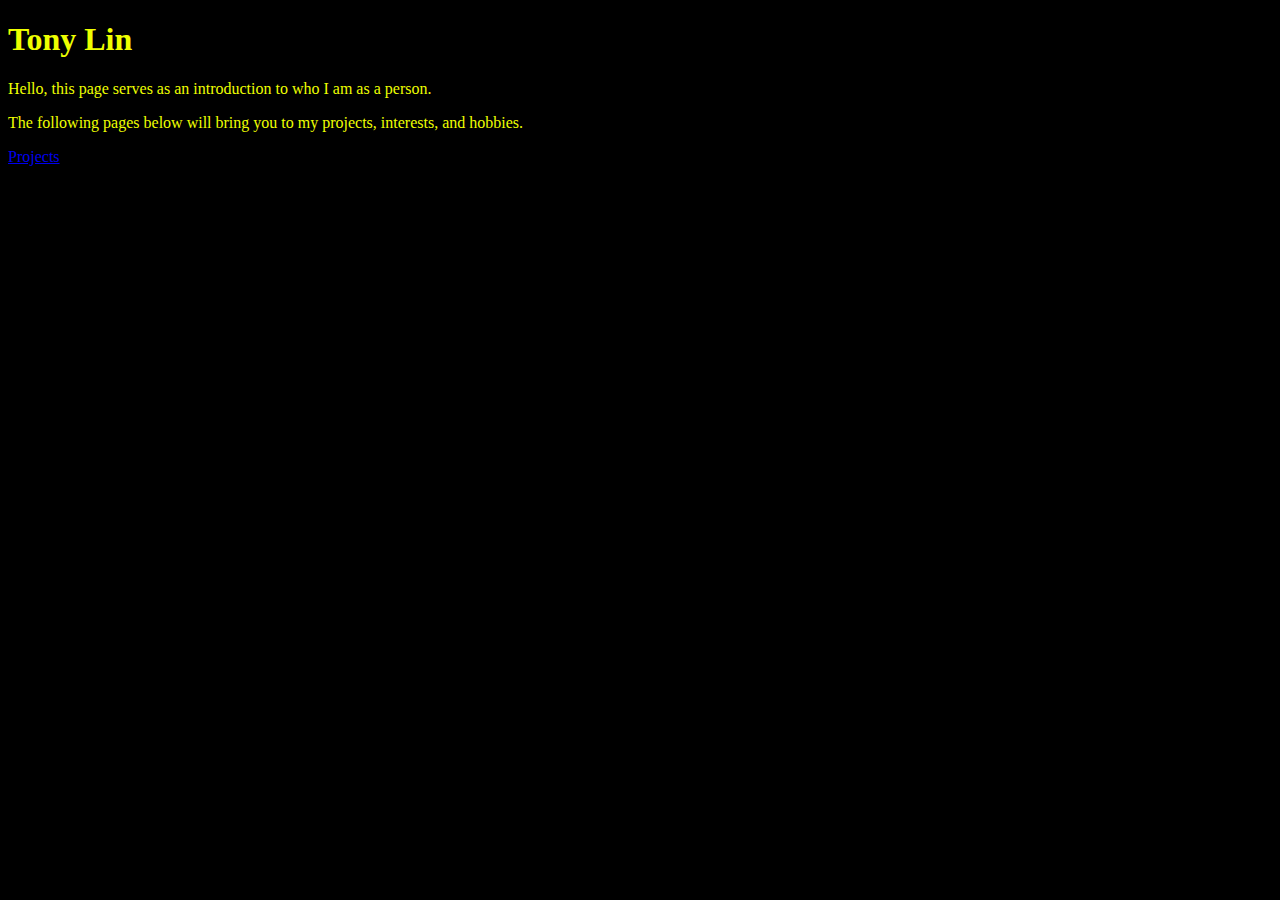
<file: index.html>
<!DOCTYPE html>
<html lang="en">
<head>
    <meta charset="UTF-8">
    <meta name="viewport" content="width=device-width, initial-scale=1.0">
    <title>Introduction!</title>
    <link rel="stylesheet" href="CSS Folder/style.css">
</head>

<body>
    <h1>Tony Lin</h1>
    <p> Hello, this page serves as an introduction to who I am as a person.</p>
    <p> The following pages below will bring you to my projects, interests, and hobbies.</p>
    <a href="Pages/projects.html">Projects</a>

    <div>
        <script>
            console.log("Hello World")
        </script>
    </div>

    <div>
        
    </div>
</body>
</html>
</file>
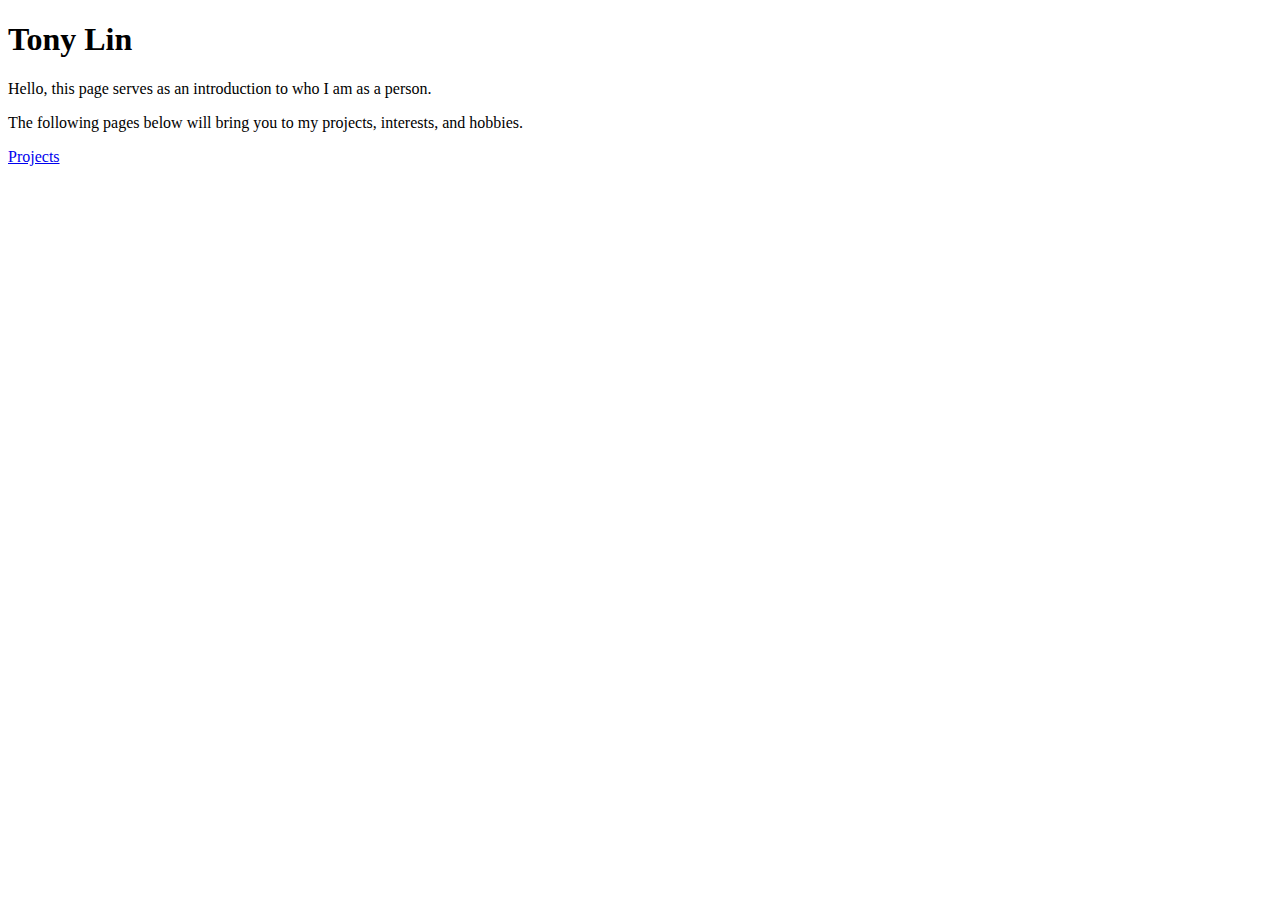
<file: Pages/index.html>
<!DOCTYPE html>
<html lang="en">
<head>
    <meta charset="UTF-8">
    <meta name="viewport" content="width=device-width, initial-scale=1.0">
    <title>Introduction!</title>
</head>

<body>
    <h1>Tony Lin</h1>
    <p> Hello, this page serves as an introduction to who I am as a person.</p>
    <p> The following pages below will bring you to my projects, interests, and hobbies.</p>
    <a href="projects.html">Projects</a>

</body>
</html>
</file>
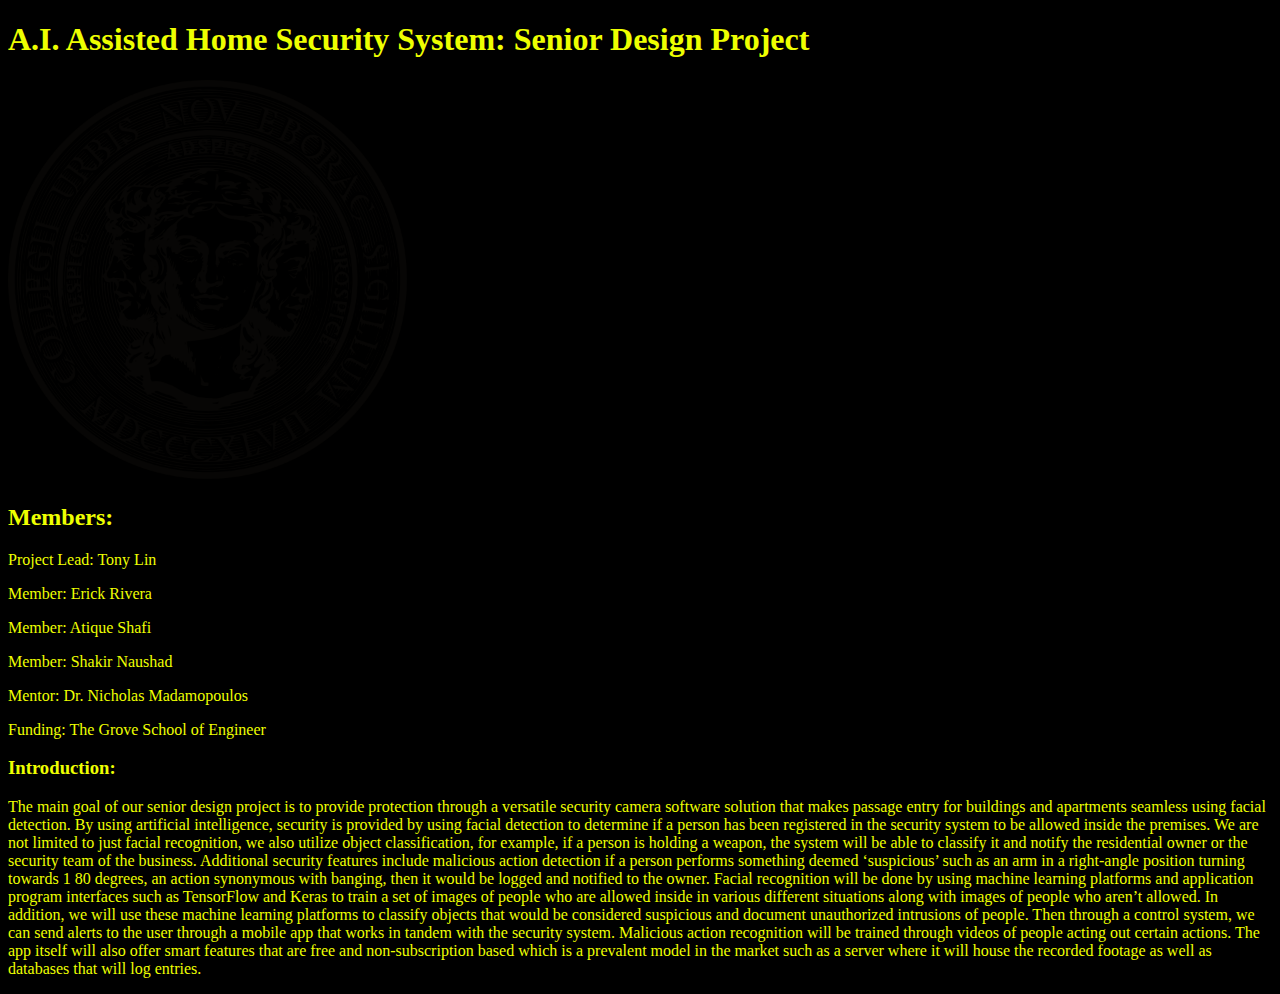
<file: Pages/projects.html>
<!DOCTYPE html>
<html lang="en">
<head>
    <meta charset="UTF-8">
    <meta name="viewport" content="width=device-width, initial-scale=1.0">
    <title>Projects</title>
    <link rel="stylesheet" href="../CSS Folder/style.css">
</head>
<body>
    <h1> A.I. Assisted Home Security System: Senior Design Project</h1>
    <img src="../Images/City_College_of_New_York_seal.svg.png"
        width="400"
        height="400">
    <h2>Members:</h2>
    <p>Project Lead: Tony Lin</p>
    <p>Member: Erick Rivera</p>
    <p>Member: Atique Shafi</p>
    <p>Member: Shakir Naushad</p>
    <p>Mentor: Dr. Nicholas Madamopoulos</p>
    <p>Funding: The Grove School of Engineer</p>
    <h3>Introduction:</h3>
    <p>The main goal of our senior design project is to provide protection 
        through a versatile security camera software solution that makes passage 
        entry for buildings and apartments seamless using facial detection. 

        By using artificial intelligence, security is provided by using facial detection to determine
        if a person has been registered in the security system to be allowed inside the premises. 
        We are not limited to just facial recognition, we also utilize object classification, 
        for example, if a person is holding a weapon, the system will be able to classify it 
        and notify the residential owner or the security team of the business. 

        Additional security features include malicious action detection if a person performs 
        something deemed ‘suspicious’ such as an arm in a right-angle position turning towards 1
        80 degrees, an action synonymous with banging, then it would be logged and notified to the owner.
        Facial recognition will be done by using machine learning platforms and application program interfaces such as 
        TensorFlow and Keras to train a set of images of people who are allowed inside in various different 
        situations along with images of people who aren’t allowed. In addition, we will use these machine learning platforms to 
        classify objects that would be considered suspicious and document unauthorized intrusions of people. 
        Then through a control system, we can send alerts to the user through a mobile app that works in tandem 
        with the security system. Malicious action recognition will be trained through videos of people acting out certain actions. 
        The app itself will also offer smart features that are free and non-subscription based which is a prevalent 
        model in the market such as a server where it will house the recorded footage as well as databases that will log entries.
    </p>
</body>
</html>
</file>
<file: CSS Folder/style.css>
body {
    background-color: black;
    color:rgb(238, 255, 0);
}

p {
    
}


span {
    color: red;
}
</file>
